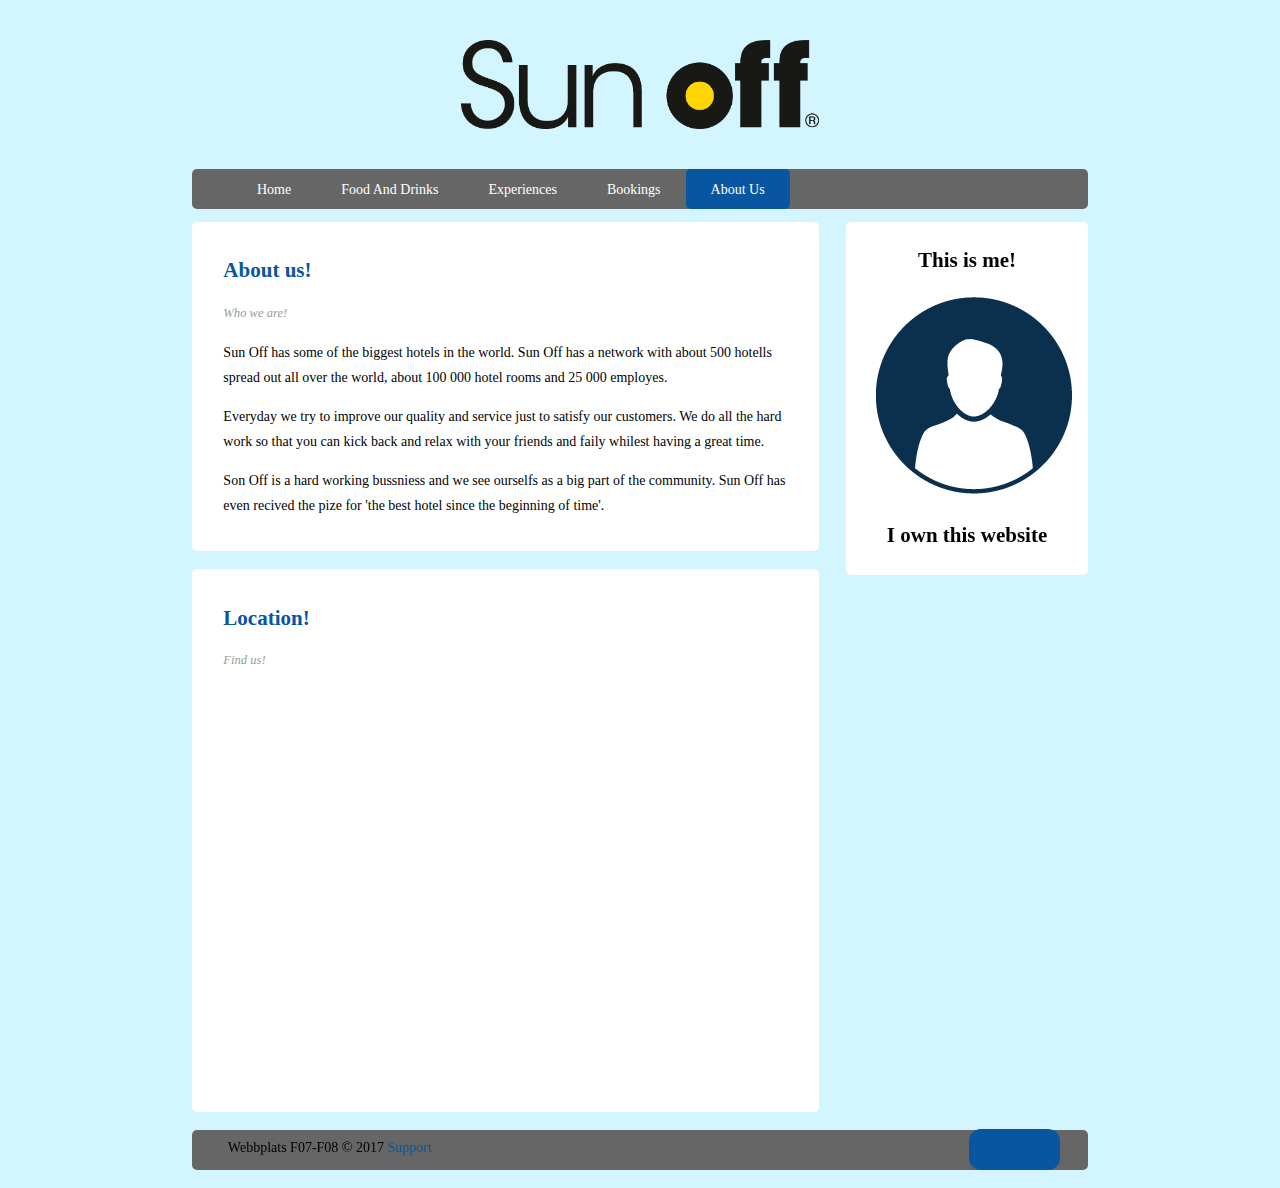
<file: aboutus.html>
<!DOCTYPE html>
    <html lang="en">

    <head>
        <title>HTML5/CSS3</title>
        <meta charset="utf-8">
        <link rel="icon" href="bilder/sad2.png">

        <link rel="stylesheet" href="style2.css" type="text/css">
        <meta name="viewpoint" content="width=device-width, initial-scale=1.0">
    </head>
<body class="body">

  <header class="mainheader">
    <img src="bilder/logoo.png" alt"logo">

    <nav><ul>
      <li><a href="index.html">Home</a></li>
      <li><a href="Food.html">Food And Drinks</a></li>
      <li><a href="experiences.html">Experiences</a></li>
      <li><a href="bookings.html">Bookings</a></li>
      <li class="active"><a href="aboutus.html">About Us</a></li>

    </ul></nav>
  </header>

  <div class="maincontent">
    <div class="content">
      <article class="topcontent">
          <header>
            <h2><a href="https://google.com" title="First post">About us!</a></h2>
          </header>

          <footer>
            <p class="postinfo">Who we are!</p>
          </footer>

          <content>
            <p>Sun Off has some of the biggest hotels in the world. Sun Off has a network with about 500 hotells spread out all over the world, about 100 000 hotel rooms and 25 000 employes.</p>
            <p>Everyday we try to improve our quality and service just to satisfy our customers. We do all the hard work so that you can kick back and relax with your friends and faily whilest having a great time.</p>
            <p>Son Off is a hard working bussniess and we see ourselfs as a big part of the community. Sun Off has even recived the pize for 'the best hotel since the beginning of time'.</p>
          </content>
      </article>
      <article class="bottomcontent">
          <header>
            <h2><a target="_blank" href="https://www.google.com/maps/place/Pauliskolan/@55.600528,13.009631,16z/data=!4m5!3m4!1s0x0:0x2297d95e3448e329!8m2!3d55.6005278!4d13.009631?hl=en-US" title="Second Post">Location!</a></h2>
          </header>

          <footer>
            <p class="postinfo">Find us!</p>
          </footer>

          <content>
            <div class="map"><iframe src="https://www.google.com/maps/embed?pb=!1m18!1m12!1m3!1d2254.0853757875116!2d13.007442316036775!3d55.600527780512934!2m3!1f0!2f0!3f0!3m2!1i1024!2i768!4f13.1!3m3!1m2!1s0x4653a158e96f45ff%3A0x2297d95e3448e329!2sPauliskolan!5e0!3m2!1ssv!2sse!4v1506596154719" width="640" height="400" frameborder="0" style="border:0" allowfullscreen></iframe></div>
          </content>
      </article>
  </div>
</div>

  <aside class="top-sidebar">
    <article>
      <h2>This is me!</h2>
    <img src="bilder/me.png">
    <h2>I own this website</h2>

    </article>
  </aside>

<footer class="mainfooter">
  <p>Webbplats F07-F08 &copy; 2017 <a href="https://google.com" title="Support">Support</a>  <a class="twitter-share-button" href="https://twitter.com/intent/tweet?text=Check%20out%20this%20awesome%20website!" data-size="Large">Tweet</a></p>
</footer>

  </body>

</html>
</file>
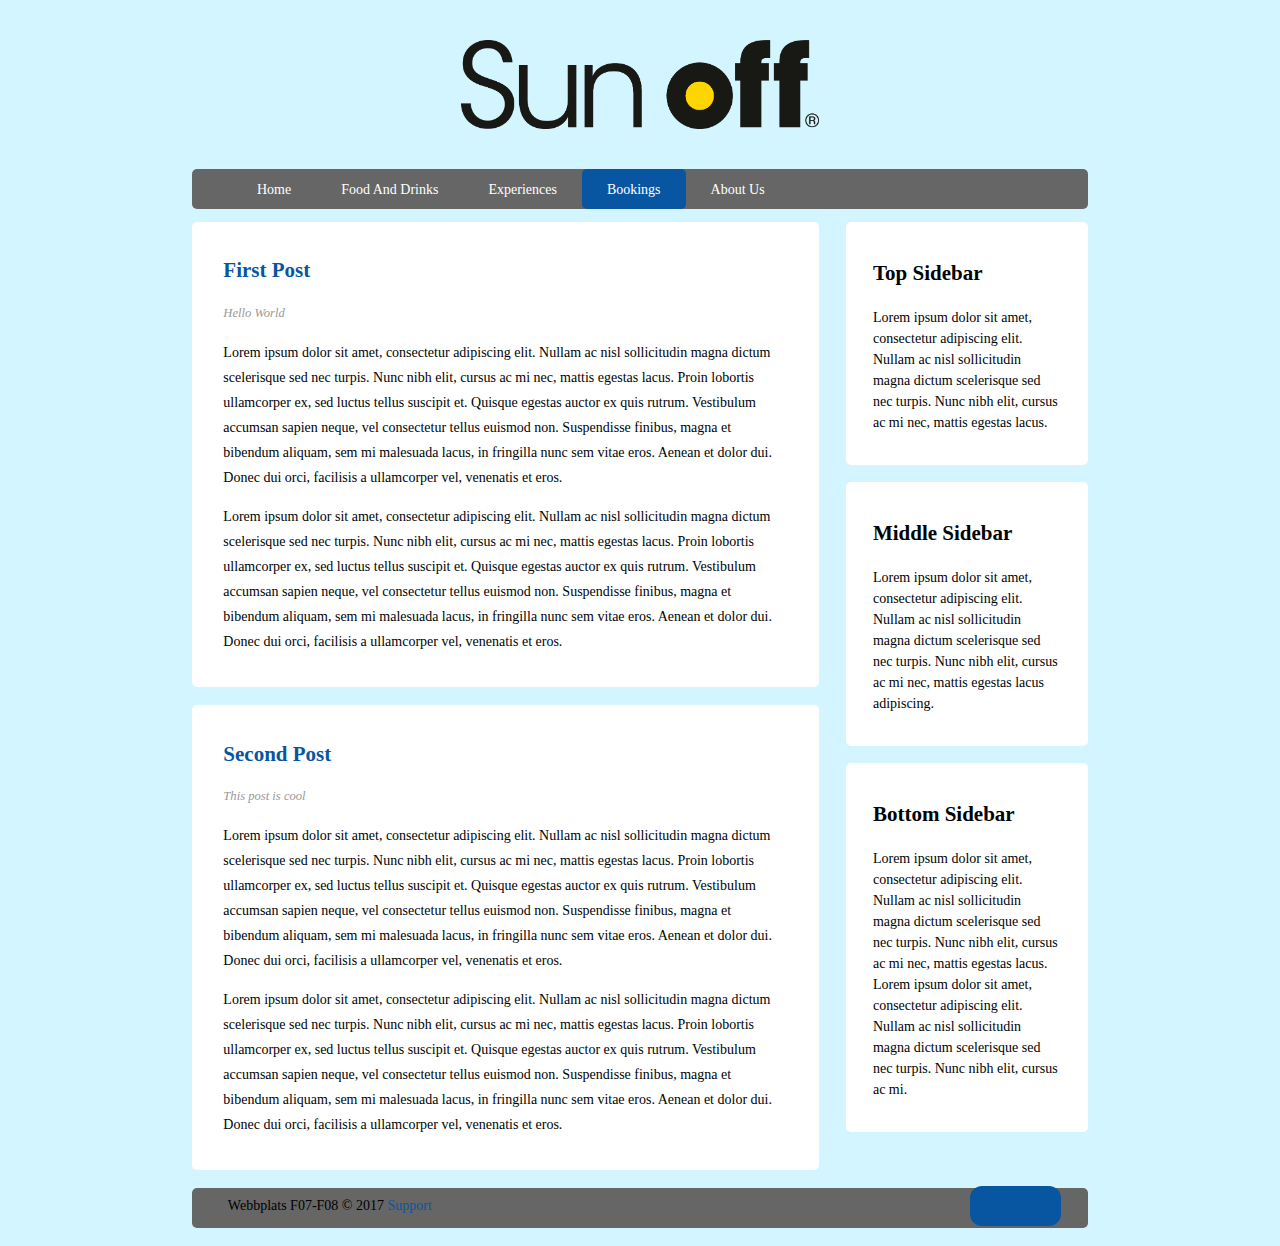
<file: bookings.html>
<!DOCTYPE html>
    <html lang="en">

    <head>
        <title>HTML5/CSS3</title>
        <meta charset="utf-8">
        <link rel="icon" href="bilder/sad2.png">

        <link rel="stylesheet" href="style.css" type="text/css">
        <meta name="viewpoint" content="width=device-width, initial-scale=1.0">
    </head>
<body class="body">

  <header class="mainheader">
    <img src="bilder/logoo.png" alt"logo">

    <nav><ul>
      <li><a href="index.html">Home</a></li>
      <li><a href="Food.html">Food And Drinks</a></li>
      <li><a href="experiences.html">Experiences</a></li>
      <li class="active"><a href="bookings.html">Bookings</a></li>
      <li><a href="aboutus.html">About Us</a></li>

    </ul></nav>
  </header>

  <div class="maincontent">
    <div class="content">
      <article class="topcontent">
          <header>
            <h2><a href="https://google.com" title="First post">First Post</a></h2>
          </header>

          <footer>
            <p class="postinfo">Hello World</p>
          </footer>

          <content>
            <p>Lorem ipsum dolor sit amet, consectetur adipiscing elit. Nullam ac nisl sollicitudin magna dictum scelerisque sed nec turpis. Nunc nibh elit, cursus ac mi nec, mattis egestas lacus. Proin lobortis ullamcorper ex, sed luctus tellus suscipit et. Quisque egestas auctor ex quis rutrum. Vestibulum accumsan sapien neque, vel consectetur tellus euismod non. Suspendisse finibus, magna et bibendum aliquam, sem mi malesuada lacus, in fringilla nunc sem vitae eros. Aenean et dolor dui. Donec dui orci, facilisis a ullamcorper vel, venenatis et eros.</p>
            <p>Lorem ipsum dolor sit amet, consectetur adipiscing elit. Nullam ac nisl sollicitudin magna dictum scelerisque sed nec turpis. Nunc nibh elit, cursus ac mi nec, mattis egestas lacus. Proin lobortis ullamcorper ex, sed luctus tellus suscipit et. Quisque egestas auctor ex quis rutrum. Vestibulum accumsan sapien neque, vel consectetur tellus euismod non. Suspendisse finibus, magna et bibendum aliquam, sem mi malesuada lacus, in fringilla nunc sem vitae eros. Aenean et dolor dui. Donec dui orci, facilisis a ullamcorper vel, venenatis et eros.</p>
          </content>
      </article>
      <article class="bottomcontent">
          <header>
            <h2><a href="https://google.com" title="Second post">Second Post</a></h2>
          </header>

          <footer>
            <p class="postinfo">This post is cool</p>
          </footer>

          <content>
            <p>Lorem ipsum dolor sit amet, consectetur adipiscing elit. Nullam ac nisl sollicitudin magna dictum scelerisque sed nec turpis. Nunc nibh elit, cursus ac mi nec, mattis egestas lacus. Proin lobortis ullamcorper ex, sed luctus tellus suscipit et. Quisque egestas auctor ex quis rutrum. Vestibulum accumsan sapien neque, vel consectetur tellus euismod non. Suspendisse finibus, magna et bibendum aliquam, sem mi malesuada lacus, in fringilla nunc sem vitae eros. Aenean et dolor dui. Donec dui orci, facilisis a ullamcorper vel, venenatis et eros.</p>
            <p>Lorem ipsum dolor sit amet, consectetur adipiscing elit. Nullam ac nisl sollicitudin magna dictum scelerisque sed nec turpis. Nunc nibh elit, cursus ac mi nec, mattis egestas lacus. Proin lobortis ullamcorper ex, sed luctus tellus suscipit et. Quisque egestas auctor ex quis rutrum. Vestibulum accumsan sapien neque, vel consectetur tellus euismod non. Suspendisse finibus, magna et bibendum aliquam, sem mi malesuada lacus, in fringilla nunc sem vitae eros. Aenean et dolor dui. Donec dui orci, facilisis a ullamcorper vel, venenatis et eros.</p>
          </content>
      </article>
  </div>
</div>

  <aside class="top-sidebar">
    <article>
      <h2>Top Sidebar</h2>
      <p>Lorem ipsum dolor sit amet, consectetur adipiscing elit. Nullam ac nisl sollicitudin magna dictum scelerisque sed nec turpis. Nunc nibh elit, cursus ac mi nec, mattis egestas lacus. </p>
    </article>
  </aside>

  <aside class="middle-sidebar">
    <article>
      <h2>Middle Sidebar</h2>
      <p>Lorem ipsum dolor sit amet, consectetur adipiscing elit. Nullam ac nisl sollicitudin magna dictum scelerisque sed nec turpis. Nunc nibh elit, cursus ac mi nec, mattis egestas lacus adipiscing. </p>
    </article>
  </aside>

  <aside class="bottom-sidebar">
    <article>
      <h2>Bottom Sidebar</h2>
      <p>Lorem ipsum dolor sit amet, consectetur adipiscing elit. Nullam ac nisl sollicitudin magna dictum scelerisque sed nec turpis. Nunc nibh elit, cursus ac mi nec, mattis egestas lacus. Lorem ipsum dolor sit amet, consectetur adipiscing elit. Nullam ac nisl sollicitudin magna dictum scelerisque sed nec turpis. Nunc nibh elit, cursus ac mi.</p>
    </article>
  </aside>

<footer class="mainfooter">
  <p>Webbplats F07-F08 &copy; 2017 <a href="https://google.com" title="Support">Support</a>  <a class="twitter-share-button" href="https://twitter.com/intent/tweet?text=Check%20out%20this%20awesome%20website!" data-size="Large">Tweet</a></p>
</footer>

  </body>

</html>
</file>
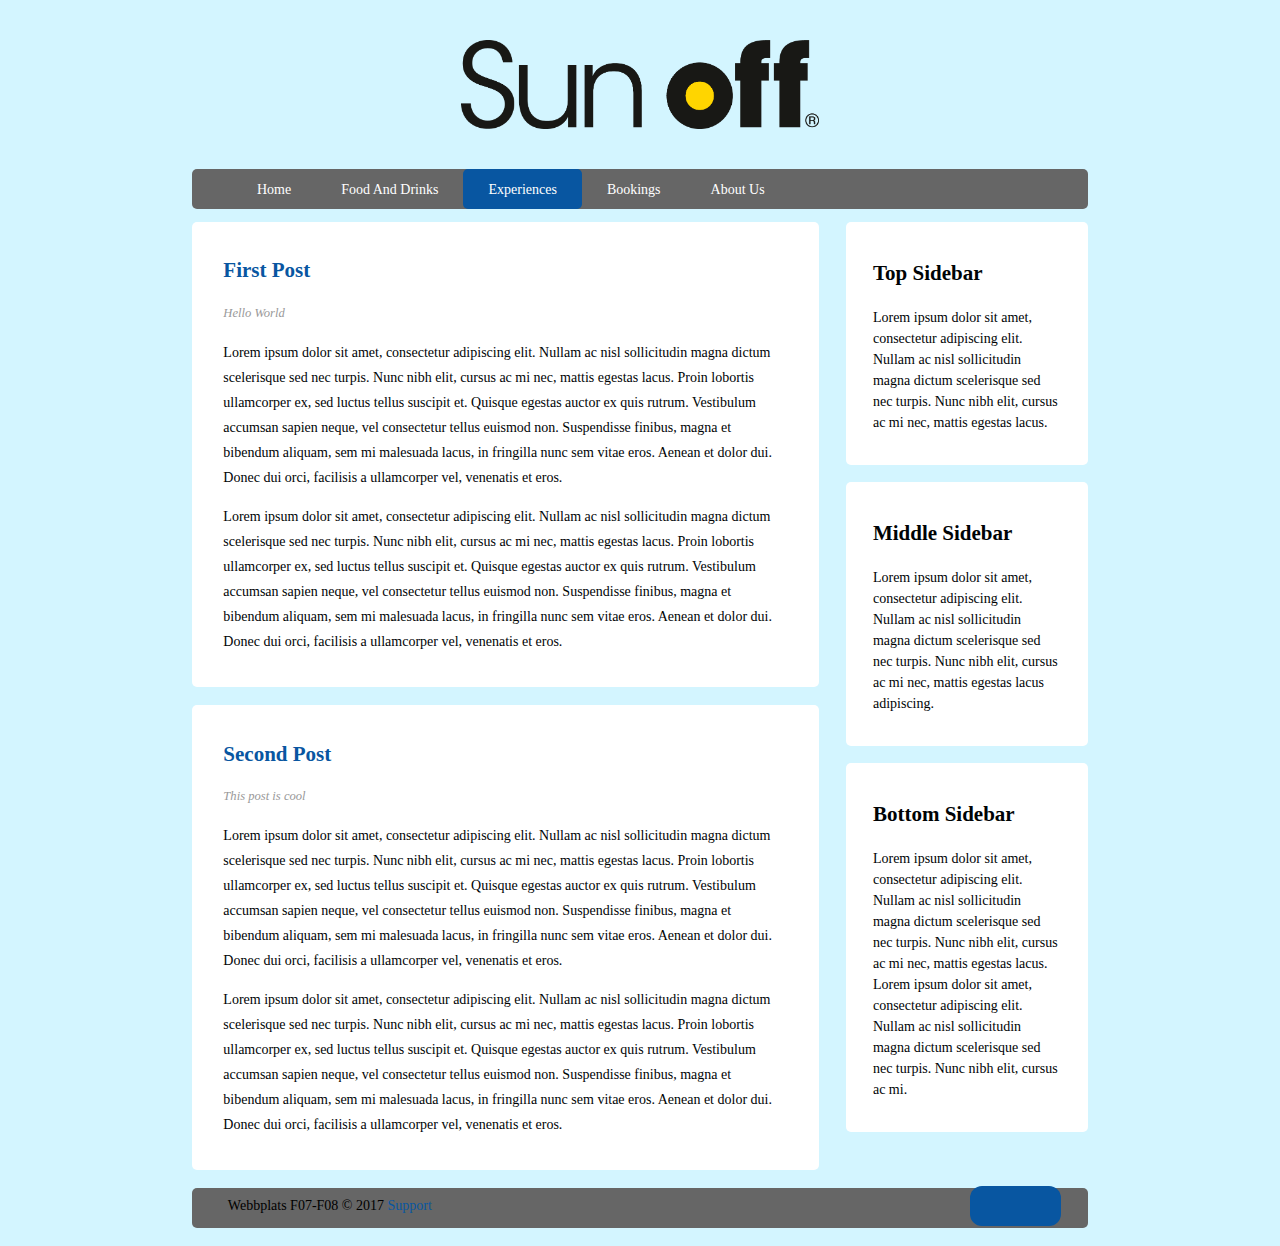
<file: experiences.html>
<!DOCTYPE html>
    <html lang="en">

    <head>
        <title>HTML5/CSS3</title>
        <meta charset="utf-8">
        <link rel="icon" href="bilder/sad2.png">

        <link rel="stylesheet" href="style.css" type="text/css">
        <meta name="viewpoint" content="width=device-width, initial-scale=1.0">
    </head>
<body class="body">

  <header class="mainheader">
    <img src="bilder/logoo.png" alt"logo">

    <nav><ul>
      <li><a href="index.html">Home</a></li>
      <li><a href="Food.html">Food And Drinks</a></li>
      <li class="active"><a href="experiences.html">Experiences</a></li>
      <li><a href="bookings.html">Bookings</a></li>
      <li><a href="aboutus.html">About Us</a></li>

    </ul></nav>
  </header>

  <div class="maincontent">
    <div class="content">
      <article class="topcontent">
          <header>
            <h2><a href="https://google.com" title="First post">First Post</a></h2>
          </header>

          <footer>
            <p class="postinfo">Hello World</p>
          </footer>

          <content>
            <p>Lorem ipsum dolor sit amet, consectetur adipiscing elit. Nullam ac nisl sollicitudin magna dictum scelerisque sed nec turpis. Nunc nibh elit, cursus ac mi nec, mattis egestas lacus. Proin lobortis ullamcorper ex, sed luctus tellus suscipit et. Quisque egestas auctor ex quis rutrum. Vestibulum accumsan sapien neque, vel consectetur tellus euismod non. Suspendisse finibus, magna et bibendum aliquam, sem mi malesuada lacus, in fringilla nunc sem vitae eros. Aenean et dolor dui. Donec dui orci, facilisis a ullamcorper vel, venenatis et eros.</p>
            <p>Lorem ipsum dolor sit amet, consectetur adipiscing elit. Nullam ac nisl sollicitudin magna dictum scelerisque sed nec turpis. Nunc nibh elit, cursus ac mi nec, mattis egestas lacus. Proin lobortis ullamcorper ex, sed luctus tellus suscipit et. Quisque egestas auctor ex quis rutrum. Vestibulum accumsan sapien neque, vel consectetur tellus euismod non. Suspendisse finibus, magna et bibendum aliquam, sem mi malesuada lacus, in fringilla nunc sem vitae eros. Aenean et dolor dui. Donec dui orci, facilisis a ullamcorper vel, venenatis et eros.</p>
          </content>
      </article>
      <article class="bottomcontent">
          <header>
            <h2><a href="https://google.com" title="Second post">Second Post</a></h2>
          </header>

          <footer>
            <p class="postinfo">This post is cool</p>
          </footer>

          <content>
            <p>Lorem ipsum dolor sit amet, consectetur adipiscing elit. Nullam ac nisl sollicitudin magna dictum scelerisque sed nec turpis. Nunc nibh elit, cursus ac mi nec, mattis egestas lacus. Proin lobortis ullamcorper ex, sed luctus tellus suscipit et. Quisque egestas auctor ex quis rutrum. Vestibulum accumsan sapien neque, vel consectetur tellus euismod non. Suspendisse finibus, magna et bibendum aliquam, sem mi malesuada lacus, in fringilla nunc sem vitae eros. Aenean et dolor dui. Donec dui orci, facilisis a ullamcorper vel, venenatis et eros.</p>
            <p>Lorem ipsum dolor sit amet, consectetur adipiscing elit. Nullam ac nisl sollicitudin magna dictum scelerisque sed nec turpis. Nunc nibh elit, cursus ac mi nec, mattis egestas lacus. Proin lobortis ullamcorper ex, sed luctus tellus suscipit et. Quisque egestas auctor ex quis rutrum. Vestibulum accumsan sapien neque, vel consectetur tellus euismod non. Suspendisse finibus, magna et bibendum aliquam, sem mi malesuada lacus, in fringilla nunc sem vitae eros. Aenean et dolor dui. Donec dui orci, facilisis a ullamcorper vel, venenatis et eros.</p>
          </content>
      </article>
  </div>
</div>

  <aside class="top-sidebar">
    <article>
      <h2>Top Sidebar</h2>
      <p>Lorem ipsum dolor sit amet, consectetur adipiscing elit. Nullam ac nisl sollicitudin magna dictum scelerisque sed nec turpis. Nunc nibh elit, cursus ac mi nec, mattis egestas lacus. </p>
    </article>
  </aside>

  <aside class="middle-sidebar">
    <article>
      <h2>Middle Sidebar</h2>
      <p>Lorem ipsum dolor sit amet, consectetur adipiscing elit. Nullam ac nisl sollicitudin magna dictum scelerisque sed nec turpis. Nunc nibh elit, cursus ac mi nec, mattis egestas lacus adipiscing. </p>
    </article>
  </aside>

  <aside class="bottom-sidebar">
    <article>
      <h2>Bottom Sidebar</h2>
      <p>Lorem ipsum dolor sit amet, consectetur adipiscing elit. Nullam ac nisl sollicitudin magna dictum scelerisque sed nec turpis. Nunc nibh elit, cursus ac mi nec, mattis egestas lacus. Lorem ipsum dolor sit amet, consectetur adipiscing elit. Nullam ac nisl sollicitudin magna dictum scelerisque sed nec turpis. Nunc nibh elit, cursus ac mi.</p>
    </article>
  </aside>

<footer class="mainfooter">
  <p>Webbplats F07-F08 &copy; 2017 <a href="https://google.com" title="Support">Support</a>  <a class="twitter-share-button" href="https://twitter.com/intent/tweet?text=Check%20out%20this%20awesome%20website!" data-size="Large">Tweet</a></p>
</footer>

  </body>

</html>
</file>
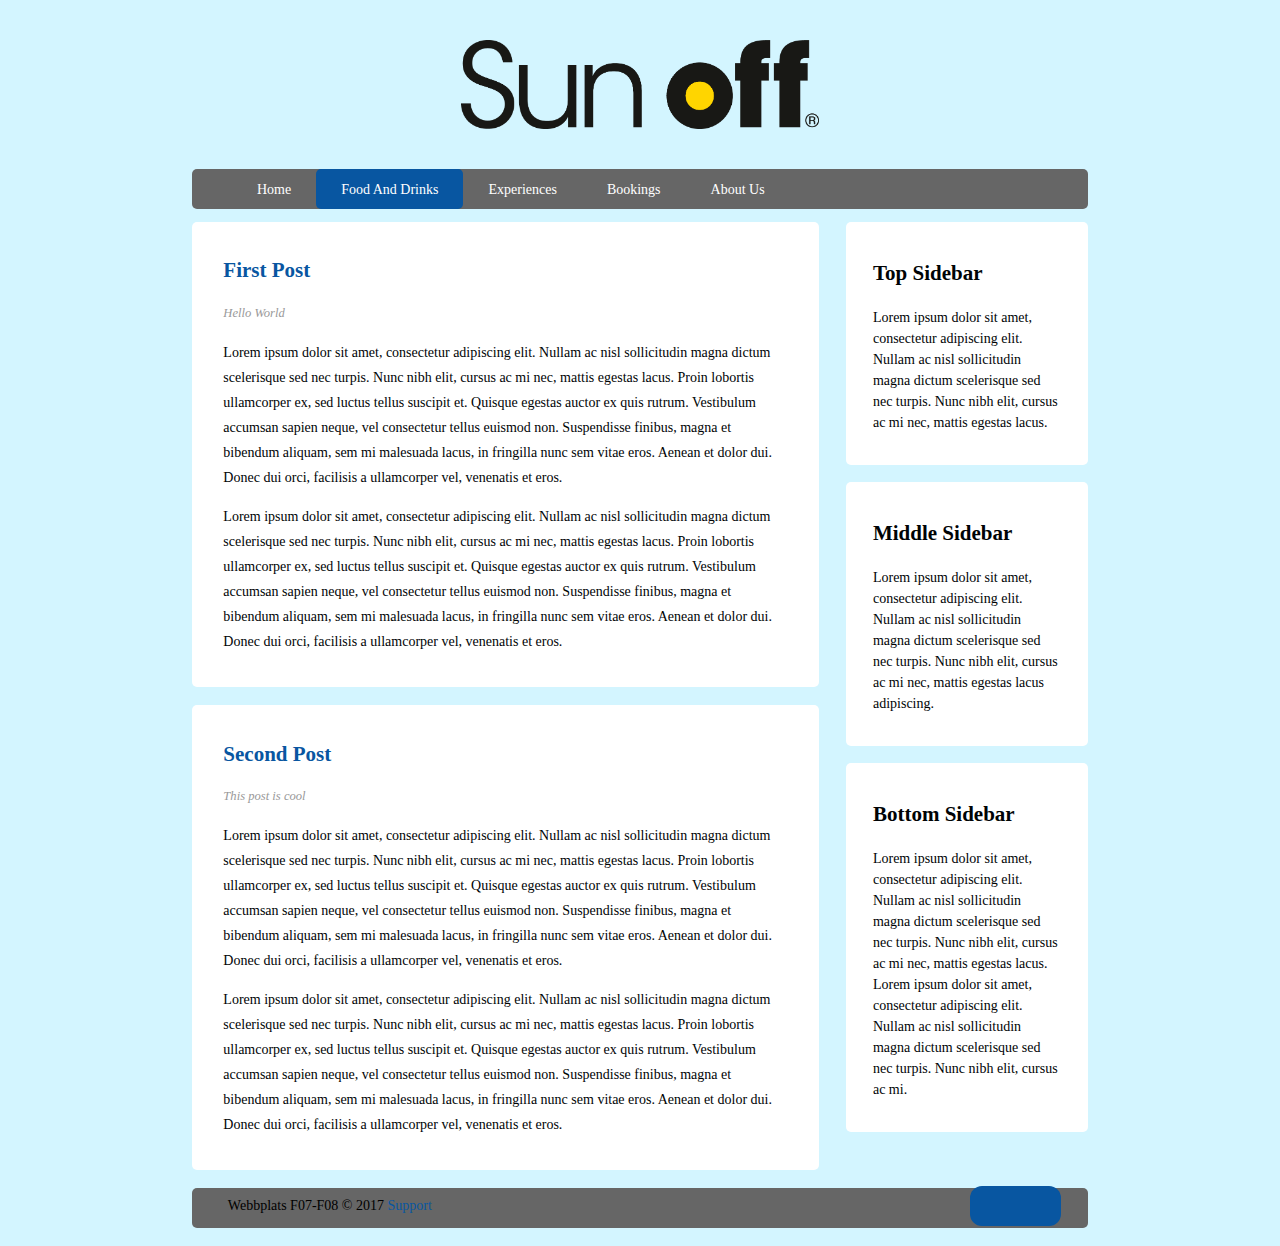
<file: Food.html>
<!DOCTYPE html>
    <html lang="en">

    <head>
        <title>HTML5/CSS3</title>
        <meta charset="utf-8">
        <link rel="icon" href="bilder/sad2.png">

        <link rel="stylesheet" href="style.css" type="text/css">
        <meta name="viewpoint" content="width=device-width, initial-scale=1.0">
    </head>
<body class="body">

  <header class="mainheader">
    <img src="bilder/logoo.png" alt"logo">

    <nav><ul>
      <li><a href="index.html">Home</a></li>
      <li class="active"><a href="Food.html">Food And Drinks</a></li>
      <li><a href="experiences.html">Experiences</a></li>
      <li><a href="bookings.html">Bookings</a></li>
      <li><a href="aboutus.html">About Us</a></li>

    </ul></nav>
  </header>

  <div class="maincontent">
    <div class="content">
      <article class="topcontent">
          <header>
            <h2><a href="https://google.com" title="First post">First Post</a></h2>
          </header>

          <footer>
            <p class="postinfo">Hello World</p>
          </footer>

          <content>
            <p>Lorem ipsum dolor sit amet, consectetur adipiscing elit. Nullam ac nisl sollicitudin magna dictum scelerisque sed nec turpis. Nunc nibh elit, cursus ac mi nec, mattis egestas lacus. Proin lobortis ullamcorper ex, sed luctus tellus suscipit et. Quisque egestas auctor ex quis rutrum. Vestibulum accumsan sapien neque, vel consectetur tellus euismod non. Suspendisse finibus, magna et bibendum aliquam, sem mi malesuada lacus, in fringilla nunc sem vitae eros. Aenean et dolor dui. Donec dui orci, facilisis a ullamcorper vel, venenatis et eros.</p>
            <p>Lorem ipsum dolor sit amet, consectetur adipiscing elit. Nullam ac nisl sollicitudin magna dictum scelerisque sed nec turpis. Nunc nibh elit, cursus ac mi nec, mattis egestas lacus. Proin lobortis ullamcorper ex, sed luctus tellus suscipit et. Quisque egestas auctor ex quis rutrum. Vestibulum accumsan sapien neque, vel consectetur tellus euismod non. Suspendisse finibus, magna et bibendum aliquam, sem mi malesuada lacus, in fringilla nunc sem vitae eros. Aenean et dolor dui. Donec dui orci, facilisis a ullamcorper vel, venenatis et eros.</p>
          </content>
      </article>
      <article class="bottomcontent">
          <header>
            <h2><a href="https://google.com" title="Second post">Second Post</a></h2>
          </header>

          <footer>
            <p class="postinfo">This post is cool</p>
          </footer>

          <content>
            <p>Lorem ipsum dolor sit amet, consectetur adipiscing elit. Nullam ac nisl sollicitudin magna dictum scelerisque sed nec turpis. Nunc nibh elit, cursus ac mi nec, mattis egestas lacus. Proin lobortis ullamcorper ex, sed luctus tellus suscipit et. Quisque egestas auctor ex quis rutrum. Vestibulum accumsan sapien neque, vel consectetur tellus euismod non. Suspendisse finibus, magna et bibendum aliquam, sem mi malesuada lacus, in fringilla nunc sem vitae eros. Aenean et dolor dui. Donec dui orci, facilisis a ullamcorper vel, venenatis et eros.</p>
            <p>Lorem ipsum dolor sit amet, consectetur adipiscing elit. Nullam ac nisl sollicitudin magna dictum scelerisque sed nec turpis. Nunc nibh elit, cursus ac mi nec, mattis egestas lacus. Proin lobortis ullamcorper ex, sed luctus tellus suscipit et. Quisque egestas auctor ex quis rutrum. Vestibulum accumsan sapien neque, vel consectetur tellus euismod non. Suspendisse finibus, magna et bibendum aliquam, sem mi malesuada lacus, in fringilla nunc sem vitae eros. Aenean et dolor dui. Donec dui orci, facilisis a ullamcorper vel, venenatis et eros.</p>
          </content>
      </article>
  </div>
</div>

  <aside class="top-sidebar">
    <article>
      <h2>Top Sidebar</h2>
      <p>Lorem ipsum dolor sit amet, consectetur adipiscing elit. Nullam ac nisl sollicitudin magna dictum scelerisque sed nec turpis. Nunc nibh elit, cursus ac mi nec, mattis egestas lacus. </p>
    </article>
  </aside>

  <aside class="middle-sidebar">
    <article>
      <h2>Middle Sidebar</h2>
      <p>Lorem ipsum dolor sit amet, consectetur adipiscing elit. Nullam ac nisl sollicitudin magna dictum scelerisque sed nec turpis. Nunc nibh elit, cursus ac mi nec, mattis egestas lacus adipiscing. </p>
    </article>
  </aside>

  <aside class="bottom-sidebar">
    <article>
      <h2>Bottom Sidebar</h2>
      <p>Lorem ipsum dolor sit amet, consectetur adipiscing elit. Nullam ac nisl sollicitudin magna dictum scelerisque sed nec turpis. Nunc nibh elit, cursus ac mi nec, mattis egestas lacus. Lorem ipsum dolor sit amet, consectetur adipiscing elit. Nullam ac nisl sollicitudin magna dictum scelerisque sed nec turpis. Nunc nibh elit, cursus ac mi.</p>
    </article>
  </aside>

<footer class="mainfooter">
  <p>Webbplats F07-F08 &copy; 2017 <a href="https://google.com" title="Support">Support</a>  <a class="twitter-share-button" href="https://twitter.com/intent/tweet?text=Check%20out%20this%20awesome%20website!" data-size="Large">Tweet</a></p>
</footer>

  </body>

</html>
</file>
<file: style2.css>
body {
  background-image: url("backgc.png");
  color: #000305;
  font-size: 87.5%;
  font-family: Verdana, 'Lucida Sans Unicode';
  line-height: 1.5;
  text-align: left;
}

a {
  text-decoration: none;
}

a:link, a:visited {
  color: #0856A1;

}

a:hover, a:active {
  background-color: #0856A1;
  color: #FFF;

}

.body {
  margin: 0 auto;
  width: 70%;
  clear: both;
}

.mainheader img {
  width: 40%;
  height: auto;
  display: block;
  margin-left: auto;
  margin-right: auto;
  margin-bottom: 40px;
  margin-top: 40px;
}

.mainheader nav {
  background-color: #666;
  height: 40px;
  border-radius: 5px;
  -moz-border-radius: 5px;
  -webkit-border-radius: 5px;
}

.mainheader nav ul {
  list-style: none;
  margin: 0 auto;
}

.mainheader nav ul li {
  float: left;
  display: inline;
}

.mainheader nav a:link, .mainheader nav a:visited {
  color: #FFF;
  display: inline-block;
  padding: 10px 25px;
  height: 20px;
}

.mainheader nav a:hover, .mainheader nav a:active,
.mainheader nav .active a:link, .mainheader nav .active a:visited {
  background-color: #0856A1; /* CF5CF3 */
  text-shadow: none;
}

.mainheader nav ul li a {
  border-radius: 5px;
  -moz-border-radius: 5px;
  -webkit-border-radius: 5px;
}

.maincontent {
  border-radius: 5px;
  -moz-border-radius: 5px;
  -webkit-border-radius: 5px;
  line-height: 25px;
}

.content {
  width: 70%;
  float: left;
}

.topcontent {
  background-color: #FFF;
  border-radius: 5px;
  -moz-border-radius: 5px;
  -webkit-border-radius: 5px;
  padding: 3% 5%;
  margin-top: 2.1%;
}

.bottomcontent {
  background-color: #FFF;
  border-radius: 5px;
  -moz-border-radius: 5px;
  -webkit-border-radius: 5px;
  padding: 3% 5%;
  margin-top: 3%;
}

.top-sidebar {
  width: 21%;
  float: left;
  background-color: #FFF;
  border-radius: 5px;
  -moz-border-radius: 5px;
  -webkit-border-radius: 5px;
  padding: 0.6% 3%;
  margin: 1.5% 0% 2% 3%;
  text-align: center;
}

.postinfo {
  font-style: italic;
  color: #999;
  font-size: 90%;
}

.mainfooter {
  width: 100%;
  height: 40px;
  float: left;
  border-radius: 5px;
  -moz-border-radius: 5px;
  -webkit-border-radius: 5px;
  background-color: #666;
  margin: 2% 0;
}

.mainfooter p {
  width: 92%;
  margin: 0.8% auto;
  color: #000;
}

.twitter-share-button:hover{
  display: inline-block;
  background: #0856A1;
  color: #FFF;
  padding: 7.5px 25px;
  border-radius: 12px;
  font-size: 17px;
  float: right;
  margin: -9px;

}

.twitter-share-button, .twitter-share-button:visited {
  display: inline-block;
  background: #0856A1;
  color: white;
  padding: 7.5px 25px;
  border-radius: 12px;
  font-size: 17px;
  float: right;
  margin: -8px;
}

.map {
  margin: auto;
}

@media only screen and (min-width: 150px) and (max-width: 1000px)
{

  .body {
    width: 90%;
    font-size: 95%;
  }

  .mainheader img {
    width: 100%;
    height: auto;
    margin: 2px 10;
  }

  .mainheader nav {
    height: 200px;
  }

  .mainheader nav ul {
    padding-left: 0;
  }

  .mainheader nav ul li {
    width: 100%;
    text-align: center;
  }

  .mainheader nav a:link, .mainheader nav a:visited {
    padding: 10px 25px;
    height: 20px;
    display: block;
  }

  .content {
    width: 100%;
    float: left;
    margin-top: 2%;
  }

.postinfo {
  display: none;
}


  .topcontent {
    background-color: #FFF;
    border-radius: 5px;
    -moz-border-radius: 5px;
    -webkit-border-radius: 5px;
    padding: 3% 5%;
    margin-top: 2%;
    margin-bottom: 4%;
    text-align: center;
  }

  .bottomcontent {
    margin-top: 3%;
    text-align: center;
  }


.top-sidebar {
  width: 94%;
  padding: 2% 3%;
  margin: 1.5% 0% 2% 0%;
  text-align: center;
}

.map, .twitter-share-button {
  display: none;
}

.mainfooter {
  text-align: center;
}

}
</file>
<file: style.css>
body {
  background-image: url("backgc.png");
  color: #000305;
  font-size: 87.5%;
  font-family: Verdana, 'Lucida Sans Unicode';
  line-height: 1.5;
  text-align: left;
}

a {
  text-decoration: none;
}

a:link, a:visited {
  color: #0856A1;

}

a:hover, a:active {
  background-color: #0856A1;
  color: #FFF;

}

.body {
  margin: 0 auto;
  width: 70%;
  clear: both;
}

.mainheader img {
  width: 40%;
  height: auto;
  display: block;
  margin-left: auto;
  margin-right: auto;
  margin-bottom: 40px;
  margin-top: 40px;
}

.mainheader nav {
  background-color: #666;
  height: 40px;
  border-radius: 5px;
  -moz-border-radius: 5px;
  -webkit-border-radius: 5px;
}

.mainheader nav ul {
  list-style: none;
  margin: 0 auto;
}

.mainheader nav ul li {
  float: left;
  display: inline;
}

.mainheader nav a:link, .mainheader nav a:visited {
  color: #FFF;
  display: inline-block;
  padding: 10px 25px;
  height: 20px;
}

.mainheader nav a:hover, .mainheader nav a:active,
.mainheader nav .active a:link, .mainheader nav .active a:visited {
  background-color: #0856A1; /* CF5CF3 */
  text-shadow: none;
}

.mainheader nav ul li a {
  border-radius: 5px;
  -moz-border-radius: 5px;
  -webkit-border-radius: 5px;
}

.maincontent {
  border-radius: 5px;
  -moz-border-radius: 5px;
  -webkit-border-radius: 5px;
  line-height: 25px;
}

.content {
  width: 70%;
  float: left;
}

.topcontent {
  background-color: #FFF;
  border-radius: 5px;
  -moz-border-radius: 5px;
  -webkit-border-radius: 5px;
  padding: 3% 5%;
  margin-top: 2.1%;
}

.bottomcontent {
  background-color: #FFF;
  border-radius: 5px;
  -moz-border-radius: 5px;
  -webkit-border-radius: 5px;
  padding: 3% 5%;
  margin-top: 3%;
}

.top-sidebar {
  width: 21%;
  float: left;
  background-color: #FFF;
  border-radius: 5px;
  -moz-border-radius: 5px;
  -webkit-border-radius: 5px;
  padding: 2% 3%;
  margin: 1.5% 0% 2% 3%;
}

.postinfo {
  font-style: italic;
  color: #999;
  font-size: 90%;
}


.middle-sidebar {
  width: 21%;
  float: left;
  background-color: #FFF;
  border-radius: 5px;
  -moz-border-radius: 5px;
  -webkit-border-radius: 5px;
  margin-left: 3%;
  padding: 2% 3%;
  margin-bottom: 2%;
}

.bottom-sidebar {
  width: 21%;
  float: left;
  background-color: #FFF;
  border-radius: 5px;
  -moz-border-radius: 5px;
  -webkit-border-radius: 5px;
  margin-left: 3%;
  padding: 2% 3%;
  margin-bottom: 2%;
}

.mainfooter {
  width: 100%;
  height: 40px;
  float: left;
  border-radius: 5px;
  -moz-border-radius: 5px;
  -webkit-border-radius: 5px;
  background-color: #666;
  margin: 2% 0;
}

.mainfooter p {
  width: 92%;
  margin: 0.8% auto;
  color: #000;
}

.twitter-share-button:hover{
  display: inline-block;
  background: #0856A1;
  color: #FFF;
  padding: 7.5px 25px;
  border-radius: 12px;
  font-size: 17px;
  float: right;
  margin: -9px;

}

.twitter-share-button, .twitter-share-button:visited {
  display: inline-block;
  background: #0856A1;
  color: white;
  padding: 7.5px 25px;
  border-radius: 12px;
  font-size: 17px;
  float: right;
  margin: -9px;
}

@keyframes slidy {
0% { left: 0%; }
20% { left: 0%; }
25% { left: -100%; }
45% { left: -100%; }
50% { left: -200%; }
70% { left: -200%; }
75% { left: -300%; }
95% { left: -300%; }
100% { left: -400%; }
}

body { margin: 0; }
div#slider { overflow: hidden; }
div#slider figure img { width: 20%; float: left; }
div#slider figure {
  position: relative;
  width: 500%;
  margin: 0;
  left: 0;
  text-align: left;
  font-size: 0;
  animation: 30s slidy infinite;
}



@media only screen and (min-width: 150px) and (max-width: 600px)
{

  .body {
    width: 90%;
    font-size: 95%;
  }

  .mainheader img {
    width: 100%;
    height: auto;
    margin: 2px 0;
  }

  .mainheader nav {
    height: 250px;
  }

  .mainheader nav ul {
    padding-left: 0;
  }

  .mainheader nav ul li {
    width: 100%;
    text-align: center;
  }

  .mainheader nav a:link, .mainheader nav a:visited {
    padding: 10px 25px;
    height: 20px;
    display: block;
  }

  .content {
    width: 100%;
    float: left;
    margin-top: 2%;
  }

.postinfo {
  display: none;
}


  .topcontent {
    background-color: #FFF;
    border-radius: 5px;
    -moz-border-radius: 5px;
    -webkit-border-radius: 5px;
    padding: 3% 5%;
    margin-top: 2%;
    margin-bottom: 4%;
    text-align: center;
  }

  .bottomcontent {
    margin-top: 3%;
    text-align: center;
  }


.top-sidebar, .middle-sidebar, .bottom-sidebar {
  width: 94%;
  padding: 2% 3%;
  margin: 1.5% 0% 2% 0%;
  text-align: center;
}


}
</file>
